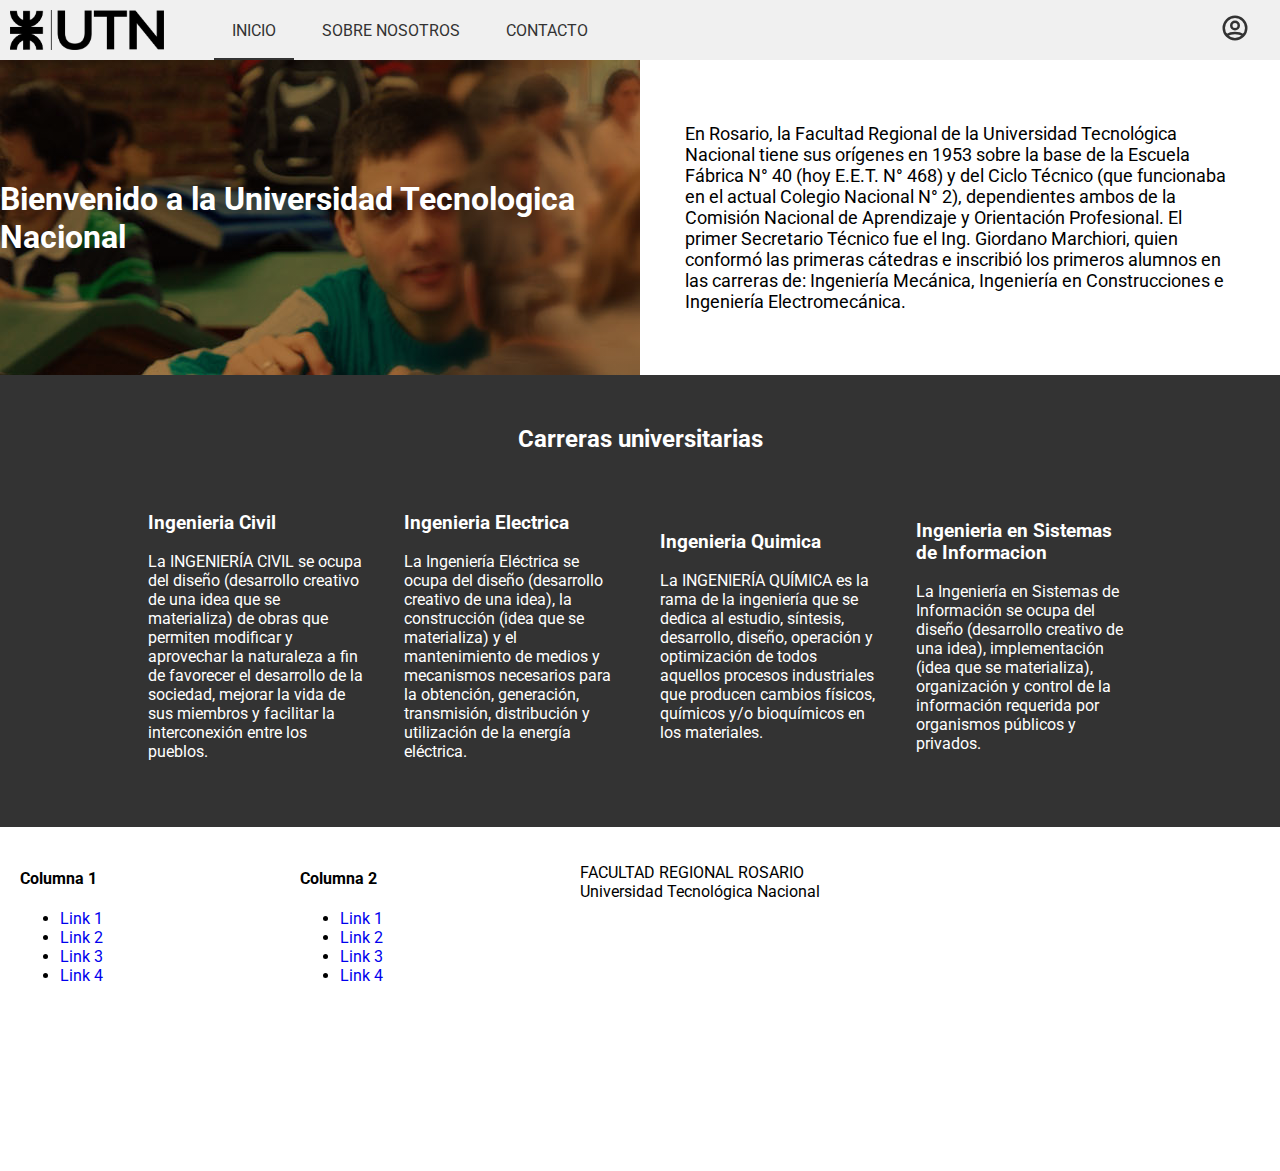
<file: Practica_Preparcial/index.html>
<!DOCTYPE html>
<html lang="en">

<head>
    <meta charset="UTF-8">
    <meta http-equiv="X-UA-Compatible" content="IE=edge">
    <meta name="viewport" content="width=device-width, initial-scale=1.0">
    <title>UTN</title>
    <link rel="stylesheet" href="css/style.css">
</head>

<body>
    <header>
        <img src="img/logo-UTN-1.png" class="logo" alt="Logo utn">
        <nav class="navbar">
            <ul>
                <li><a href="#" class="active">Inicio</a></li>
                <li><a href="#">Sobre nosotros</a></li>
                <li><a href="#">Contacto</a></li>
            </ul>
        </nav>
        <div class="profile">
            <a href="#">
                <svg xmlns="http://www.w3.org/2000/svg" class="h-6 w-6" fill="none" viewBox="0 0 24 24"
                    stroke="currentColor">
                    <path stroke-linecap="round" stroke-linejoin="round" stroke-width="2"
                        d="M5.121 17.804A13.937 13.937 0 0112 16c2.5 0 4.847.655 6.879 1.804M15 10a3 3 0 11-6 0 3 3 0 016 0zm6 2a9 9 0 11-18 0 9 9 0 0118 0z" />
                </svg>
            </a>
        </div>
    </header>
    <main>
        <section class="main-image">
            <div class="img-background center-both">
                <h1>Bienvenido a la Universidad Tecnologica Nacional</h1>
            </div>
            <div class="img-content center-both">
                <p>En Rosario, la Facultad Regional de la Universidad
                    Tecnológica Nacional tiene sus orígenes en 1953 sobre la base de la Escuela
                    Fábrica N° 40 (hoy E.E.T. N° 468) y del Ciclo Técnico (que funcionaba en el
                    actual Colegio Nacional N° 2), dependientes
                    ambos de la Comisión Nacional de Aprendizaje y
                    Orientación Profesional. El primer Secretario Técnico fue el Ing. Giordano
                    Marchiori, quien conformó las primeras cátedras e inscribió los primeros
                    alumnos en las carreras de: Ingeniería
                    Mecánica, Ingeniería en Construcciones e Ingeniería
                    Electromecánica.</p>
            </div>
        </section>
        <section class="dark fullwidth">
            <div class="careers-container">
                <h2>Carreras universitarias</h2>
                <div class="careers">
                    <div class="career">
                        <h3>Ingenieria Civil</h3>
                        <p>La INGENIERÍA CIVIL se ocupa del diseño (desarrollo creativo de una idea que
                            se materializa) de obras que permiten modificar y aprovechar la naturaleza a
                            fin de favorecer el desarrollo de la sociedad, mejorar la vida de sus miembros
                            y facilitar la interconexión entre los pueblos.</p>
                    </div>
                    <div class="career">
                        <h3>Ingenieria Electrica</h3>
                        <p>La Ingeniería Eléctrica se ocupa del diseño (desarrollo creativo de una idea),
                            la construcción (idea que se materializa) y el mantenimiento de medios y
                            mecanismos necesarios para la obtención, generación, transmisión, distribución
                            y utilización de la energía eléctrica.</p>
                    </div>
                    <div class="career">
                        <h3>Ingenieria Quimica
                        </h3>
                        <p>La INGENIERÍA QUÍMICA es la rama de la ingeniería que se dedica al estudio,
                            síntesis, desarrollo, diseño, operación y optimización de todos aquellos
                            procesos industriales que producen cambios físicos, químicos y/o bioquímicos
                            en los materiales.
                            </p>
                    </div>
                    <div class="career">
                        <h3>Ingenieria en Sistemas de Informacion</h3>
                        <p>La Ingeniería en Sistemas de Información se ocupa del diseño (desarrollo
                            creativo de una idea), implementación (idea que se materializa), organización
                            y control de la información requerida por organismos públicos y privados.</p>
                    </div>
                </div>
            </div>
        </section>
    </main>
    <footer>
        <div>
            <h4>Columna 1</h4>
            <ul>
                <li><a href="#">Link 1</a></li>
                <li><a href="#">Link 2</a></li>
                <li><a href="#">Link 3</a></li>
                <li><a href="#">Link 4</a></li>
            </ul>
        </div>
        <div>
            <h4>Columna 2</h4>
            <ul>
                <li><a href="#">Link 1</a></li>
                <li><a href="#">Link 2</a></li>
                <li><a href="#">Link 3</a></li>
                <li><a href="#">Link 4</a></li>
            </ul>
        </div>
        
        <div>
            <p>FACULTAD REGIONAL ROSARIO Universidad Tecnológica Nacional</p>
           
        </div>
        <div><iframe
                src="https://www.google.com/maps/embed?pb=!1m14!1m8!1m3!1d6695.740490833267!2d-60.64373200000001!3d-32.954435!3m2!1i1024!2i768!4f13.1!3m3!1m2!1s0x0%3A0x11f1d3d54f950dd0!2sUniversidad%20Tecnol%C3%B3gica%20Nacional%20%7C%20Facultad%20Regional%20Rosario!5e0!3m2!1ses!2sar!4v1634272385434!5m2!1ses!2sar"
                width="400" height="300" style="border:0;" allowfullscreen="" loading="lazy"></iframe></div>
    </footer>
</body>

</html>
</file>
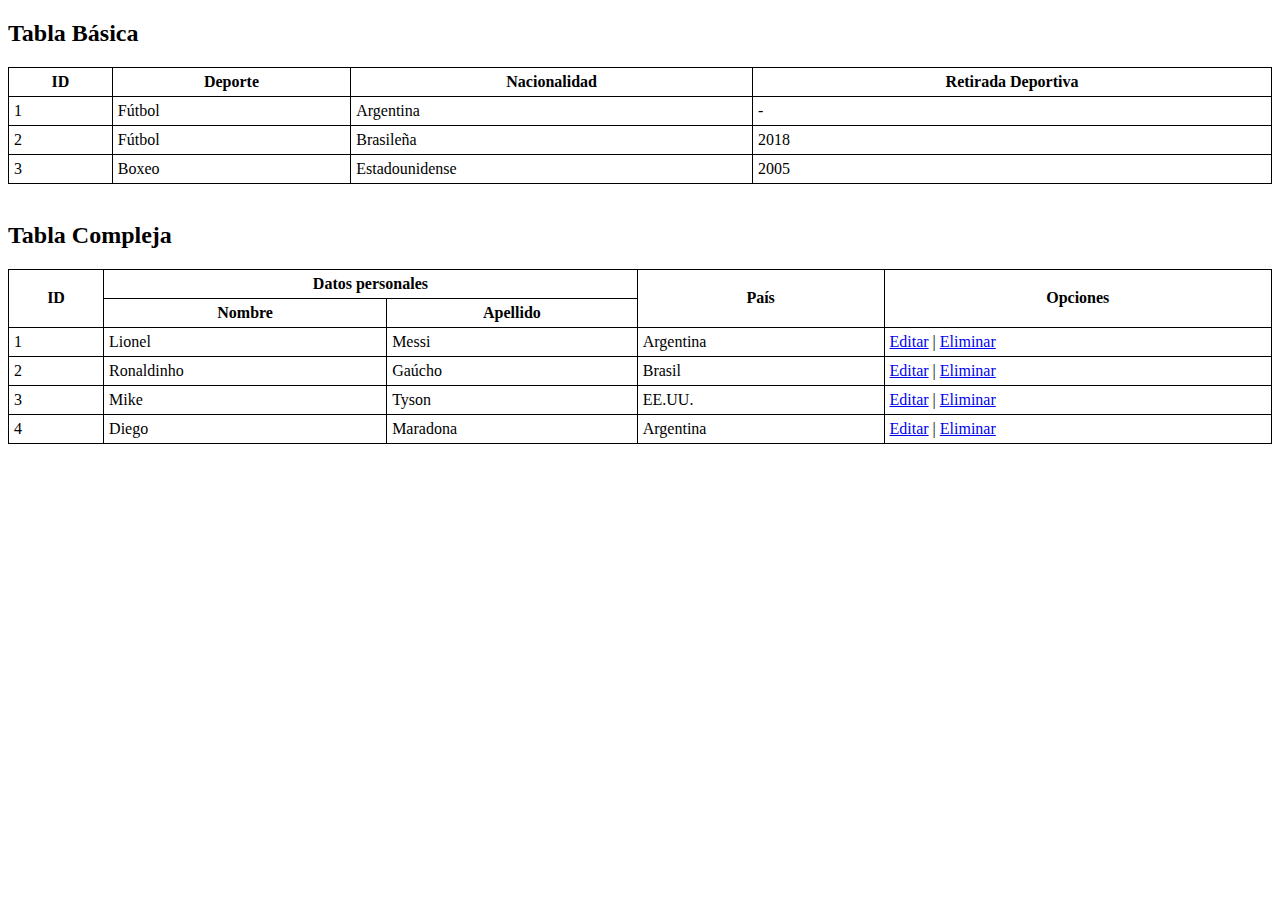
<file: U02P02/index.html>
<!DOCTYPE html>
<html lang="en">
<head>
    <meta charset="UTF-8">
    <meta http-equiv="X-UA-Compatible" content="IE=edge">
    <meta name="viewport" content="width=device-width, initial-scale=1.0">
    <title>Tablas</title>
    <style>
        table,
        td,
        th {
            border: 1px solid black;
            border-collapse: collapse;
            padding: 5px;
        }
        table {
            width: 100%;
        }
    </style>
</head>
<body>
    <h2>Tabla Básica</h2>
    <table>
        <thead>
          <tr>
            <th>ID</th>
            <th>Deporte</th>
            <th>Nacionalidad</th>
            <th>Retirada Deportiva</th>
          </tr>
        </thead>
        <tbody>
          <tr>
            <td>1</td>
            <td>Fútbol</td>
            <td>Argentina</td>
            <td>-</td>
          </tr>
          <tr>
            <td>2</td>
            <td>Fútbol</td>
            <td>Brasileña</td>
            <td>2018</td>
          </tr>
          <tr>
            <td>3</td>
            <td>Boxeo</td>
            <td>Estadounidense</td>
            <td>2005</td>
          </tr>
        </tbody>
      </table>

      <br>

      <h2>Tabla Compleja</h2>
      <table>
        <thead>
          <tr>
            <th rowspan="2">ID</th>
            <th colspan="2">Datos personales</th>
            <th rowspan="2">País</th>
            <th rowspan="2">Opciones</th>
          </tr>
          <tr>
            <th>Nombre</th>
            <th>Apellido</th>
          </tr>
        </thead>
        <tbody>
          <tr>
            <td>1</td>
            <td>Lionel</td>
            <td>Messi</td>
            <td>Argentina</td>
            <td><a href="#">Editar</a> | <a href="#">Eliminar</a></td>
          </tr>
          <tr>
            <td>2</td>
            <td>Ronaldinho</td>
            <td>Gaúcho</td>
            <td>Brasil</td>
            <td><a href="#">Editar</a> | <a href="#">Eliminar</a></td>
          </tr>
          <tr>
            <td>3</td>
            <td>Mike</td>
            <td>Tyson</td>
            <td>EE.UU.</td>
            <td><a href="#">Editar</a> | <a href="#">Eliminar</a></td>
          </tr>
          <tr>
            <td>4</td>
            <td>Diego</td>
            <td>Maradona</td>
            <td>Argentina</td>
            <td><a href="#">Editar</a> | <a href="#">Eliminar</a></td>
          </tr>
        </tbody>
      </table>
</body>
</html>
</file>
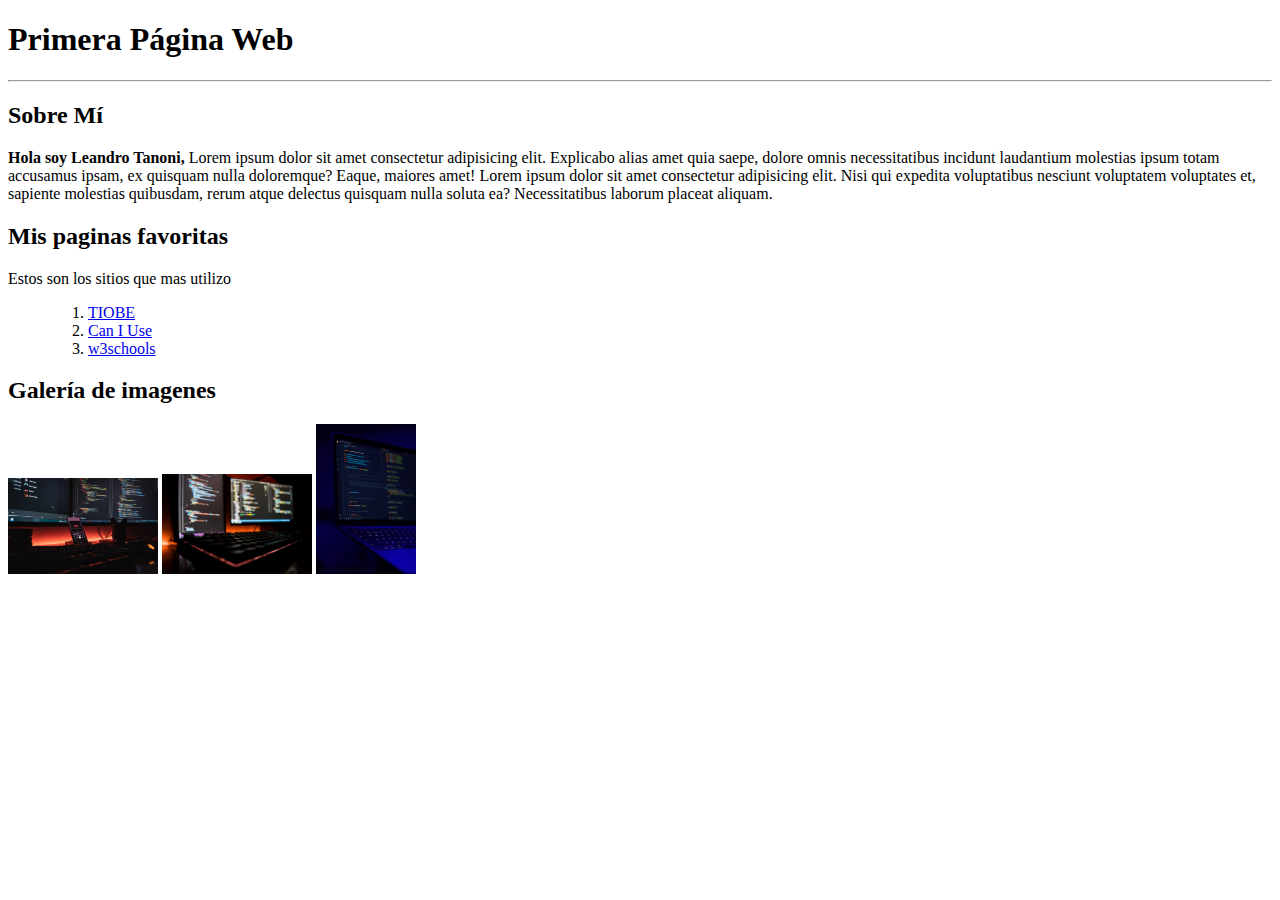
<file: U02P01/HTML/index.html>
<!DOCTYPE html>
<html lang="en">
<head>
    <meta charset="UTF-8">
    <meta http-equiv="X-UA-Compatible" content="IE=edge">
    <meta name="viewport" content="width=device-width, initial-scale=1.0">
    <title>Mi Primera Web</title>
</head>
<body>
    <h1>Primera Página Web</h1>
    <hr>
    <h2>Sobre Mí</h2>
    <p> <b>Hola soy Leandro Tanoni, </b> Lorem ipsum dolor sit amet consectetur adipisicing elit. Explicabo alias amet quia saepe, dolore omnis necessitatibus incidunt laudantium molestias ipsum totam accusamus ipsam, ex quisquam nulla doloremque? Eaque, maiores amet! Lorem ipsum dolor sit amet consectetur adipisicing elit. Nisi qui expedita voluptatibus nesciunt voluptatem voluptates et, sapiente molestias quibusdam, rerum atque delectus quisquam nulla soluta ea? Necessitatibus laborum placeat aliquam.</p>
    <h2>Mis paginas favoritas</h2>
    <p>Estos son los sitios que mas utilizo</p>
    <ul>
        <ol>
            <li><a href="https://www.tiobe.com/tiobe-index/" target="_blank">TIOBE</a></li>
            <li><a href="https://caniuse.com/" target="_blank">Can I Use</a></li>
            <li><a href="https://www.w3schools.com/" target="_blank">w3schools</a></li>
        </ol>
    </ul>
    <h2>Galería de imagenes</h2>
    <div>
        <img src="../IMG/fotis-fotopoulos-6sAl6aQ4OWI-unsplash.jpg" alt="Imagen1"   width="150px">
        <img src="../IMG/fotis-fotopoulos-DuHKoV44prg-unsplash.jpg" alt="Imagen2"   width="150px">
        <img src="../IMG/mohammad-rahmani-N5bT5RctFZ8-unsplash.jpg" alt="Imagen3"   width="100px">
    </div>
    
</body>
</html>
</file>
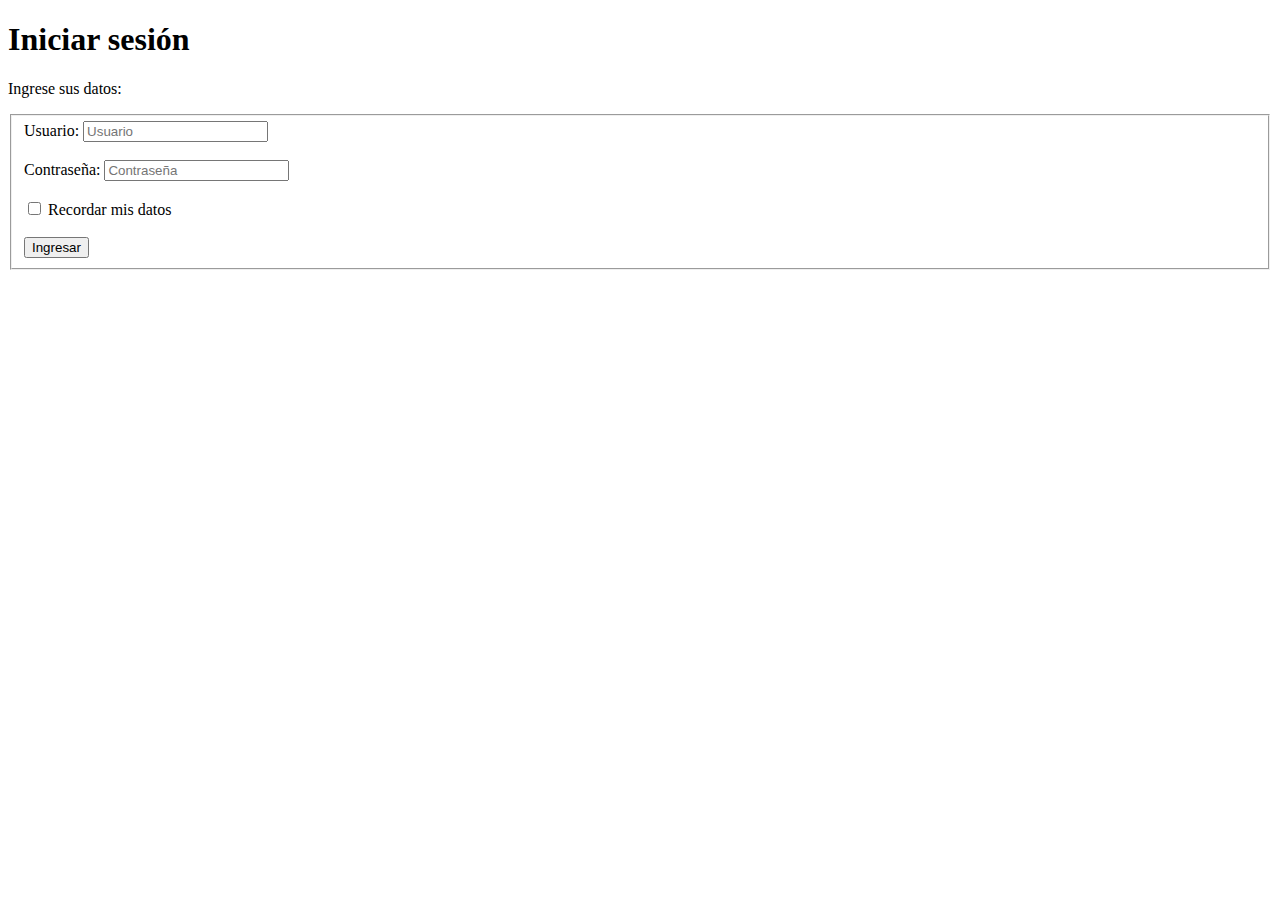
<file: U02P02/login.html>
<!DOCTYPE html>
<html lang="en">
<head>
    <meta charset="UTF-8">
    <meta http-equiv="X-UA-Compatible" content="IE=edge">
    <meta name="viewport" content="width=device-width, initial-scale=1.0">
    <title>Formulario | Inicio de sesión</title>
</head>
<body>
	<h1>Iniciar sesión</h1>
	<p>Ingrese sus datos:</p>
	<form action="#" method="post">
        <fieldset>
            <label for="usuario">Usuario:</label>
            <input type="text" id="usuario" name="usuario" placeholder="Usuario"><br><br>
            <label for="clave">Contraseña:</label>
            <input type="password" id="clave" name="clave" placeholder="Contraseña"><br><br>
            <input type="checkbox" id="recordar" name="recordar">
            <label for="recordar">Recordar mis datos</label><br><br>
            <input type="submit" value="Ingresar">
        </fieldset>

	</form>
</body>
</html>
</file>
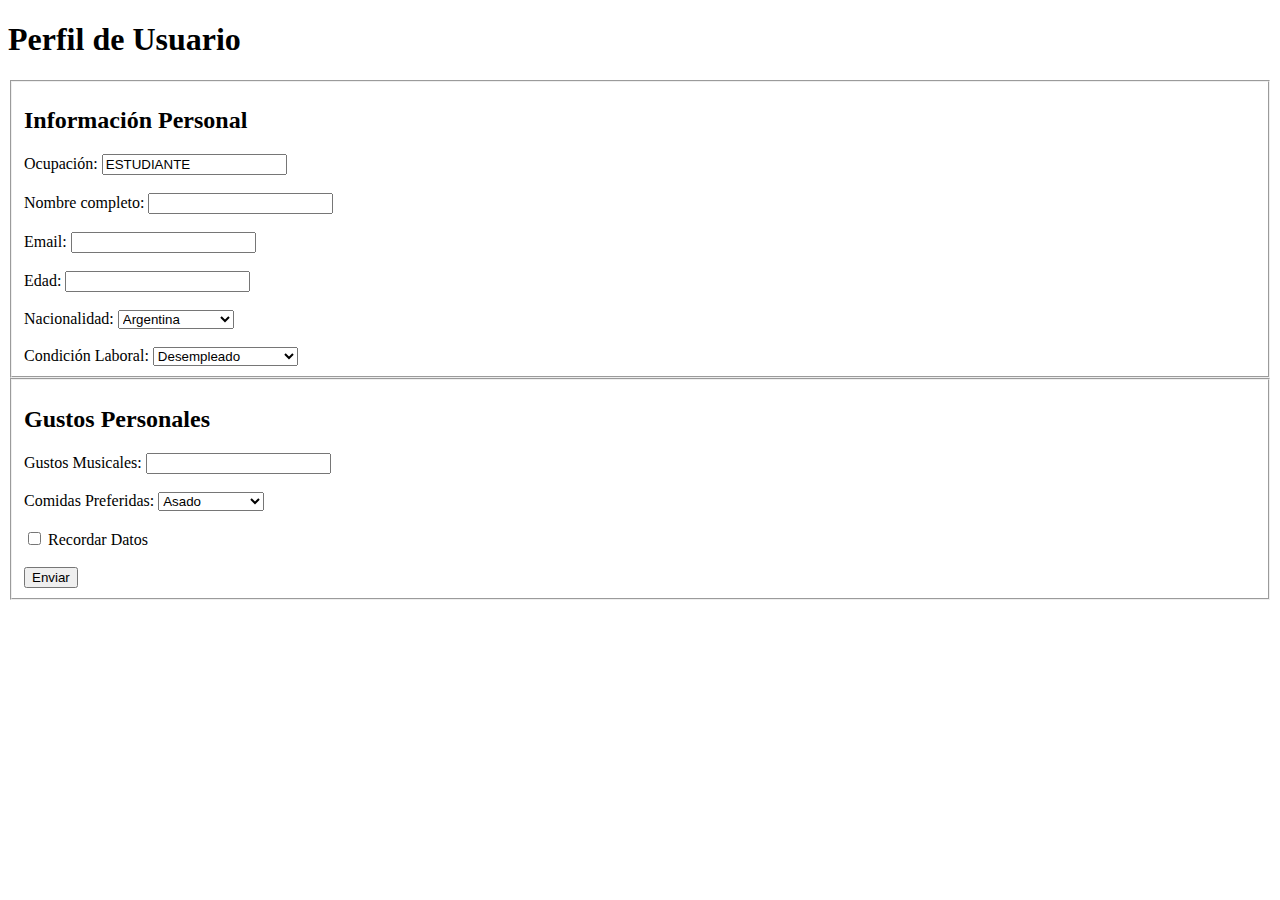
<file: U02P02/perfil.html>
<!DOCTYPE html>
<html lang="en">
<head>
    <meta charset="UTF-8">
    <meta http-equiv="X-UA-Compatible" content="IE=edge">
    <meta name="viewport" content="width=device-width, initial-scale=1.0">
    <title>Formulario | Mi Perfil</title>
</head>
<body>
    <h1>Perfil de Usuario</h1>
    
    <form>
        <fieldset>
            <h2>Información Personal</h2>
            <label>Ocupación:</label>
            <input type="text" value="ESTUDIANTE" readonly>
            <br><br>
            <label>Nombre completo:</label>
            <input type="text" name="nombre" required>
            <br><br>
            <label>Email:</label>
            <input type="email" name="email" required>
            <br><br>
            <label>Edad:</label>
            <input type="number" name="edad" required>
            <br><br>
            <label>Nacionalidad:</label>
            <select name="nacionalidad">
                <option value="argentina">Argentina</option>
                <option value="bolivia">Bolivia</option>
                <option value="chile">Chile</option>
                <option value="colombia">Colombia</option>
                <option value="costa-rica">Costa Rica</option>
                <option value="cuba">Cuba</option>
                <option value="ecuador">Ecuador</option>
                <option value="españa">España</option>
                <option value="estados-unidos">Estados Unidos</option>
                <option value="italia">Italia</option>
                <option value="mexico">México</option>
                <option value="panama">Panamá</option>
                <option value="paraguay">Paraguay</option>
                <option value="peru">Perú</option>
                <option value="puerto-rico">Puerto Rico</option>
                <option value="uruguay">Uruguay</option>
                <option value="venezuela">Venezuela</option>
            </select>
            <br><br>
            <label>Condición Laboral:</label>
            <select name="condicion">
              <option value="desempleado">Desempleado</option>
              <option value="busqueda_laboral">En búsqueda laboral</option>
              <option value="trabajo_part_time">Trabajo Part-Time</option>
              <option value="trabajo_full_time">Trabajo Full-Time</option>
            </select>
        </fieldset>
        <fieldset>
            <h2>Gustos Personales</h2>
            <label>Gustos Musicales:</label>
            <input type="text" name="gustos_musicales">
            <br><br>
            <label>Comidas Preferidas:</label>
            <select name="comidas_preferidas">
              <option value="asado">Asado</option>  
              <option value="pizza">Pizza</option>
              <option value="hamburguesa">Hamburguesa</option>
              <option value="pescado">Pescado</option>
              <option value="ensalada">Ensalada</option>
            </select>
            <br><br>
            <input type="checkbox" name="recordar_datos" id="recordar_datos">
            <label for="recordar_datos">Recordar Datos</label>
            <br><br>
            <input type="submit" value="Enviar">
        </fieldset>
    </form>
</body>
</html>
</file>
<file: Practica_Preparcial/css/style.css>
@import url('https://fonts.googleapis.com/css2?family=Roboto:wght@300;700&display=swap');
body {
    margin: 0;
    padding: 0;
    font-family: 'Roboto', sans-serif;
}

a {
    text-decoration: none;
}


/*  HEADER  */

header {
    background-color: rgb(240, 240, 240);
    display: flex;
    justify-content: center;
    align-items: center;
}

header .logo {
    height: 40px;
    padding: 10px;
}

header .navbar {
    flex-grow: 1;
}

header nav ul {
    display: flex;
    list-style: none;
    align-items: center;
    margin: 0;
}

header nav ul li {
    margin-right: 10px;
}

header nav ul li a {
    text-transform: uppercase;
    color: #333;
    padding: 18px;
}

header nav ul li a:hover {
    border-bottom: 2px solid #6e6e6e;
}

header nav ul li a.active {
    border-bottom: 2px solid #333333;
}

header .profile a {
    color: #333333;
    padding: 10px 30px;
    display: block;
}

header .profile svg {
    width: 30px;
}


/*  MAIN  */

main section {
    display: flex;
    min-height: 300px;
}
main .img-background {
    background: linear-gradient( rgba(0, 0, 0, .2), rgba(0, 0, 0, .2)), url('../img/utn-alumnos.jpg'); 
}
main .center-both {
    display: flex;
    align-items: center;
    justify-content: center
}
section.main-image>div {
    flex: 1;
}
section.dark {
    background-color: #333;
    color: #fff;
}
section.fullwidth {
    align-items: center;
    justify-content: center;
}
section .careers {
    display: flex;
    justify-content: center;
    align-items: center;    
}
section.fullwidth h2 {
    text-align: center;
}


.img-background h1 {
    color: #ffffff;
}

.img-content p {
    font-size: 18px;
    padding: 45px;
}

.careers-container {
    width: 80%;
    padding: 30px 0px;
}

.careers .career {
    flex: 1;
    padding: 20px;
}

.careers .career:hover {
    background-color: rgba(250,250,250, .3);
}


/*  FOOTER  */

footer {
    display: grid;
    grid-template-columns: repeat(4, 1fr);
    background-color: ;
}

footer>div {
    padding: 20px;
}
</file>
